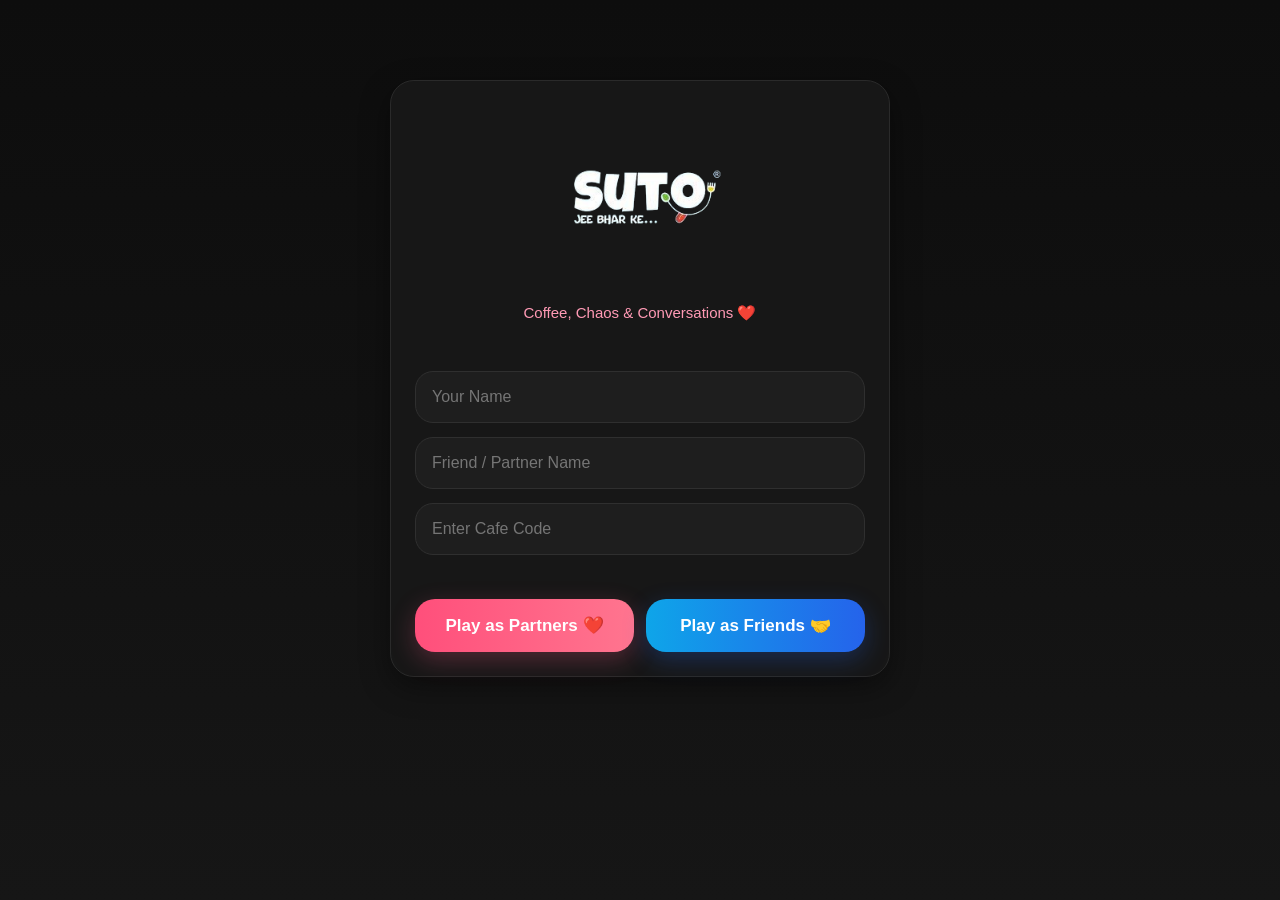
<file: templates/index.html>
<!DOCTYPE html>
<html>
<head>

    <title>SUTO ❤️</title>

    <link rel="stylesheet" href="/static/style.css">

</head>

<body>

<div class="container">

    <div class="question-card home-card">

        <div class="logo-container">
            <img src="/static/suto-logo.png" class="logo">
        </div>

        <p 
            class="subtitle"
            id="subtitle"
        >
            Coffee, Chaos & Conversations ❤️
        </p>

        <input
            type="text"
            id="partner1"
            placeholder="Your Name"
        >

        <input
            type="text"
            id="partner2"
            placeholder="Friend / Partner Name"
        >

        <input
            type="password"
            id="cafeCode"
            placeholder="Enter Cafe Code"
        >

        <div class="game-select">

            <button
                class="mode-btn"
                onclick="startGame('couple')"
            >
                Play as Partners ❤️
            </button>

            <button
                class="mode-btn friend-mode"
                onclick="startGame('friends')"
            >
                Play as Friends 🤝
            </button>

        </div>

    </div>

</div>

<script>

let gameLink = "";

async function startGame(gameType){

    const cafeCode =
        document.getElementById("cafeCode").value;

    const partner1 =
        document.getElementById("partner1").value;

    const partner2 =
        document.getElementById("partner2").value;

    if(
        partner1.trim() === "" ||
        partner2.trim() === ""
    ){

        alert("Please enter both names ❤️");

        return;
    }

    const response = await fetch(

        "/create-session",

        {
            method:"POST",

            headers:{
                "Content-Type":"application/json"
            },

            body: JSON.stringify({

                partner1,
                partner2,

                cafe_code: cafeCode,

                game_type: gameType
            })
        }
    );

    const data = await response.json();

    if(data.error){

        alert(data.error);

        return;
    }

    const inviteLink =
        `${data.link}?p=p2`;

    const creatorLink =
        `${data.link}?p=p1`;

    // GLOBAL SHARE LINK
    gameLink = inviteLink;

    // OPEN SHARE SHEET AUTOMATICALLY
    if(navigator.share){

        try{

            await navigator.share({

                title: "SUTO Compatibility Game",

                text:
                `Play this SUTO compatibility game with me ☕`,

                url: inviteLink

            });

        }catch(err){

            console.log("Share cancelled");
        }
    }

    window.location.href = creatorLink;
}

</script>

</body>
</html>
</file>
<file: static/style.css>
body{
    margin:0;
    padding:0;
    background: linear-gradient(to bottom, #0d0d0d, #161616);
    color:white;
    font-family: 'Segoe UI', sans-serif;
    min-height:100vh;
}

.container{
    width:90%;
    max-width:500px;
    margin:auto;
    padding-top:40px;
    padding-bottom:40px;
}

h1{
    text-align:center;
    font-size:42px;
    margin-bottom:5px;
    color:#ff5c8a;
    letter-spacing:1px;
}

h2{
    text-align:center;
    color:#ff7a9c;
    margin-bottom:25px;
}

h3{
    font-size:24px;
    line-height:1.5;
    margin-bottom:25px;
    color:#fff;
}

p{
    text-align:center;
    color:#cfcfcf;
    font-size:15px;
}

input{
    width:100%;
    padding:16px;
    margin-top:14px;
    border:none;
    outline:none;
    border-radius:18px;
    background:#1e1e1e;
    color:white;
    font-size:16px;
    box-sizing:border-box;
    border:1px solid #2f2f2f;
    transition:0.3s ease;
}

input:focus{
    border:1px solid #ff5c8a;
    box-shadow:0 0 10px rgba(255,92,138,0.25);
}

button{
    width:100%;
    padding:16px;
    margin-top:24px;
    border:none;
    border-radius:20px;
    background: linear-gradient(to right, #ff4f7b, #ff758f);
    color:white;
    font-size:17px;
    font-weight:600;
    cursor:pointer;
    transition:0.3s ease;
    box-shadow:0 8px 25px rgba(255,92,138,0.25);
}

button:hover{
    transform:translateY(-2px);
    box-shadow:0 12px 30px rgba(255,92,138,0.35);
}

button:active{
    transform:scale(0.98);
}

label{
    display:block;
    background:#1c1c1c;
    padding:16px;
    margin-top:14px;
    border-radius:18px;
    border:1px solid #2b2b2b;
    cursor:pointer;
    transition:0.25s ease;
    line-height:1.4;
}

label:hover{
    background:#252525;
    border:1px solid #ff5c8a;
    transform:scale(1.01);
}

input[type="radio"]{
    width:auto;
    margin-right:10px;
    accent-color:#ff5c8a;
}

hr{
    border:none;
    height:1px;
    background:#2f2f2f;
    margin:30px 0;
}

.question-card{
    background:#171717;
    padding:24px;
    border-radius:24px;
    border:1px solid #2a2a2a;
    box-shadow:0 10px 30px rgba(0,0,0,0.4);
}

.level-badge{
    display:inline-block;
    background:#ff5c8a;
    color:white;
    padding:10px 18px;
    border-radius:50px;
    font-size:14px;
    margin-bottom:20px;
    font-weight:600;
}

.result-card{
    background:#171717;
    padding:35px 25px;
    border-radius:30px;
    text-align:center;
    border:1px solid #2a2a2a;
    box-shadow:0 10px 40px rgba(255,92,138,0.15);
    margin-top:40px;
}

.result-score{
    font-size:70px;
    font-weight:bold;
    color:#ff5c8a;
    margin-bottom:10px;
}

.result-category{
    font-size:28px;
    color:white;
    margin-bottom:20px;
}

.branding{
    margin-top:30px;
    color:#bcbcbc;
    font-size:14px;
    opacity:0.8;
}

.subtitle{
    text-align:center;
    color:#ff9ab5;
    margin-bottom:35px;
    font-size:15px;
}

.logo-container{
    text-align:center;
    margin-bottom:8px;
}

.logo{
    width:180px;
    max-width:80%;
    object-fit:contain;
}

.home-card{
    margin-top:40px;
}

.round-card{
    text-align:center;
    padding:50px 30px;
}

.round-number{
    color:#ff5c8a;
    font-size:18px;
    margin-bottom:15px;
    font-weight:600;
}

.round-title{
    font-size:40px;
    margin-bottom:15px;
    color:white;
}

.round-subtitle{
    margin-bottom:30px;
}

.player-title{
    margin-top:20px;
    margin-bottom:15px;
    color:#ff9ab5;
    font-weight:600;
}

.result-logo{
    width:150px;
    margin-bottom:20px;
}

.result-actions{
    display:flex;
    justify-content:center;
    align-items:center;
    gap:20px;
    margin-top:35px;
}

.action-icon{
    width:60px;
    height:60px;
    border-radius:50%;
    background:#1b1b1b;
    border:1px solid rgba(255,255,255,0.08);
    display:flex;
    justify-content:center;
    align-items:center;
    font-size:28px;
    cursor:pointer;
    transition:0.3s;
    box-shadow:0 0 20px rgba(255, 75, 125, 0.15);
}

.action-icon:hover{
    transform:scale(1.08);
    background:#252525;
}

.result-commentary{
    margin-top:18px;
    color:#ffb6c9;
    font-size:18px;
    line-height:1.6;
    text-align:center;
    padding:0 10px;
}

.loader{
    width:70px;
    height:70px;
    border:6px solid rgba(255,255,255,0.08);
    border-top:6px solid #ff4d88;
    border-radius:50%;
    animation:spin 1s linear infinite;
    margin:20px auto;
}

@keyframes spin{
    100%{
        transform:rotate(360deg);
    }
}

.loading-text{
    margin-top:25px;
    color:#ffb6c9;
    font-size:20px;
    text-align:center;
}

body.friends .loading-text{
    color:#7dd3fc;
}

.game-select{
    display:flex;
    gap:12px;
    margin-top:20px;
}

.friend-mode{

    background:
    linear-gradient(
        to right,
        #0ea5e9,
        #2563eb
    );

    box-shadow:
    0 8px 25px
    rgba(37,99,235,0.28);
}

.mode-btn{
    flex:1;
}

.mode-btn.active{
    transform:scale(1.03);
    border:2px solid white;
}

/* =========================
   FRIEND MODE DYNAMIC UI
========================= */

body.friends{
    background:
    linear-gradient(
        to bottom,
        #0d0d0d,
        #111827
    );
}

body.friends h1,
body.friends .round-number,
body.friends .result-score,
body.friends .player-title,
body.friends .round-title{
    color:#38bdf8;
}

body.friends .level-badge{
    background:#38bdf8;
}

body.friends .subtitle{
    color:#7dd3fc;
}

body.friends .result-commentary{
    color:#7dd3fc;
}

body.friends button{
    background:
    linear-gradient(
        to right,
        #06b6d4,
        #3b82f6
    );

    box-shadow:
    0 8px 25px
    rgba(59,130,246,0.25);
}

body.friends input:focus{
    border:1px solid #38bdf8;

    box-shadow:
    0 0 10px
    rgba(56,189,248,0.3);
}

body.friends label:hover{
    background:#172554;
    border:1px solid #38bdf8;
}

body.friends .loader{
    border-top:6px solid #38bdf8;
}

body.friends .result-card{
    border:1px solid rgba(56,189,248,0.18);

    box-shadow:
    0 10px 40px
    rgba(59,130,246,0.18);
}

body.friends .action-icon{
    box-shadow:
    0 0 20px
    rgba(56,189,248,0.18);
}

/* =========================
   MOBILE
========================= */

@media(max-width:600px){

    h1{
        font-size:34px;
    }

    h3{
        font-size:21px;
    }

    .result-score{
        font-size:58px;
    }

    .round-title{
        font-size:34px;
    }
}

body.friends h2{
    color:#38bdf8;
}

.responses-title{
    color:#ff7a9c;
}

body.friends .responses-title{
    color:#38bdf8;
}
</file>
